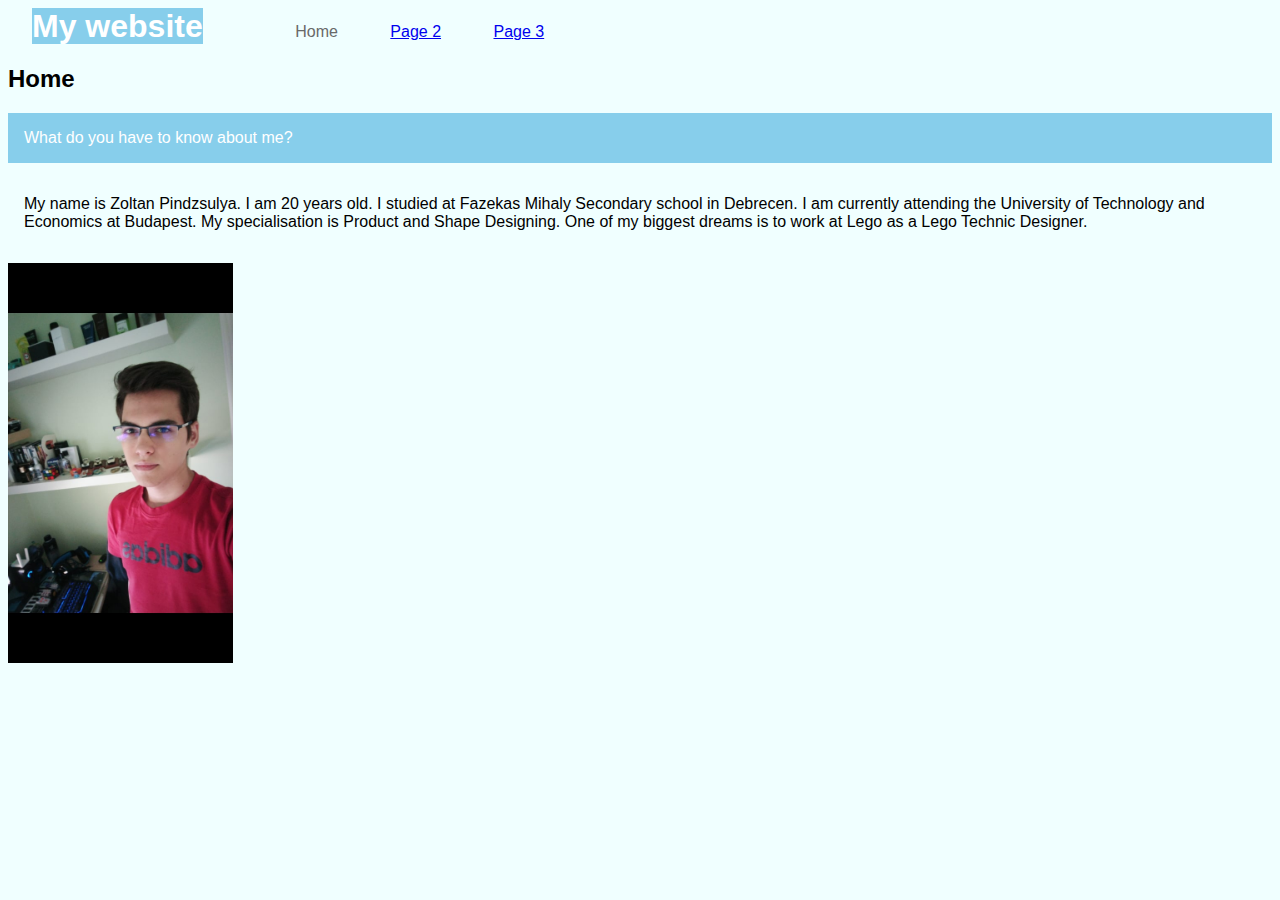
<file: index.html>
<!DOCTYPE html>
<!DOCTYPE html>
<html>
<head>
	<title>Pindzsulya Zoltan</title>
	<link rel="stylesheet" type="text/css" href="main.css">
</head>
<body>
	<h1><strong>My website</strong></h1>
	<ul>
		<li>Home</li>
		<li><a href="page2.html">Page 2</a></li>
		<li><a href="page3.html">Page 3</a></li>
	</ul>
	<h2>Home</h2>
	<p>What do you have to know about me?</p>
	<p class="secondary">My name is Zoltan Pindzsulya. I am 20 years old. I studied at Fazekas Mihaly Secondary school in Debrecen. I am currently attending the University of Technology and Economics at Budapest. My specialisation is Product and Shape Designing. One of my biggest dreams is to work at Lego as a Lego Technic Designer.</p>
	<img src="pictures/74402618_352009285630860_8463687550207262720_n.jpg" height="400">


</body>
</html>
</file>
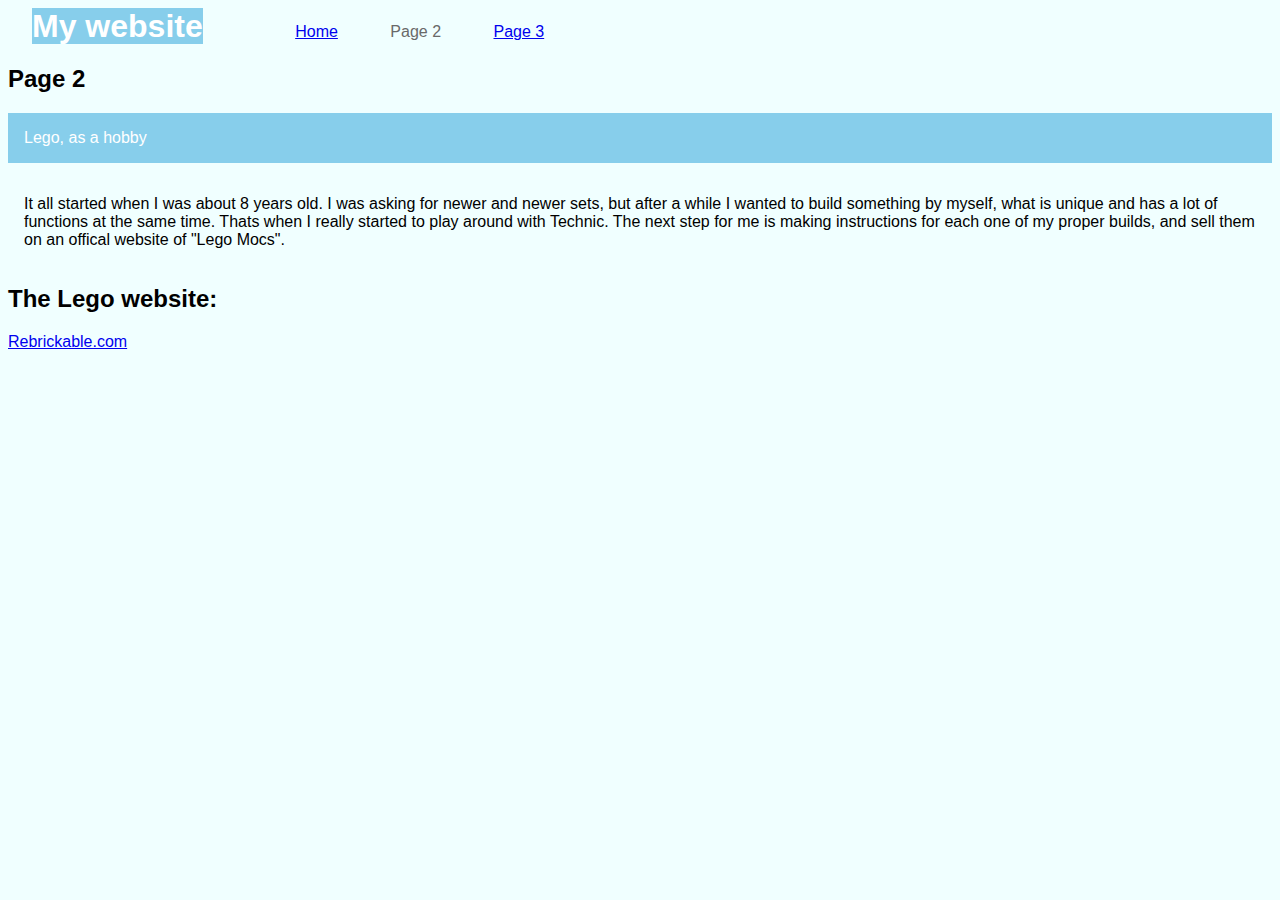
<file: page2.html>
<!DOCTYPE html>
<!DOCTYPE html>
<html>
<head>
	<title>Pindzsulya Zoltan</title>
	<link rel="stylesheet" type="text/css" href="main.css">
</head>
<body>
	<h1><strong>My website</strong></h1>
	<ul>
		<li><a href="index.html">Home</a></li>
		<li>Page 2</li>
		<li><a href="page3.html">Page 3</a></li>
	</ul>
	<h2>Page 2</h2>
	<p>Lego, as a hobby</p>
	<p class="secondary">It all started when I was about 8 years old. I was asking for newer and newer sets, but after a while I wanted to build something by myself, what is unique and has a lot of functions at the same time. Thats when I really started to play around with Technic. The next step for me is making instructions for each one of my proper builds, and sell them on an offical website of "Lego Mocs".</p>
	<h2>The Lego website:</h2>
	<a href="https://rebrickable.com/">Rebrickable.com</a>

</body>
</html>
</file>
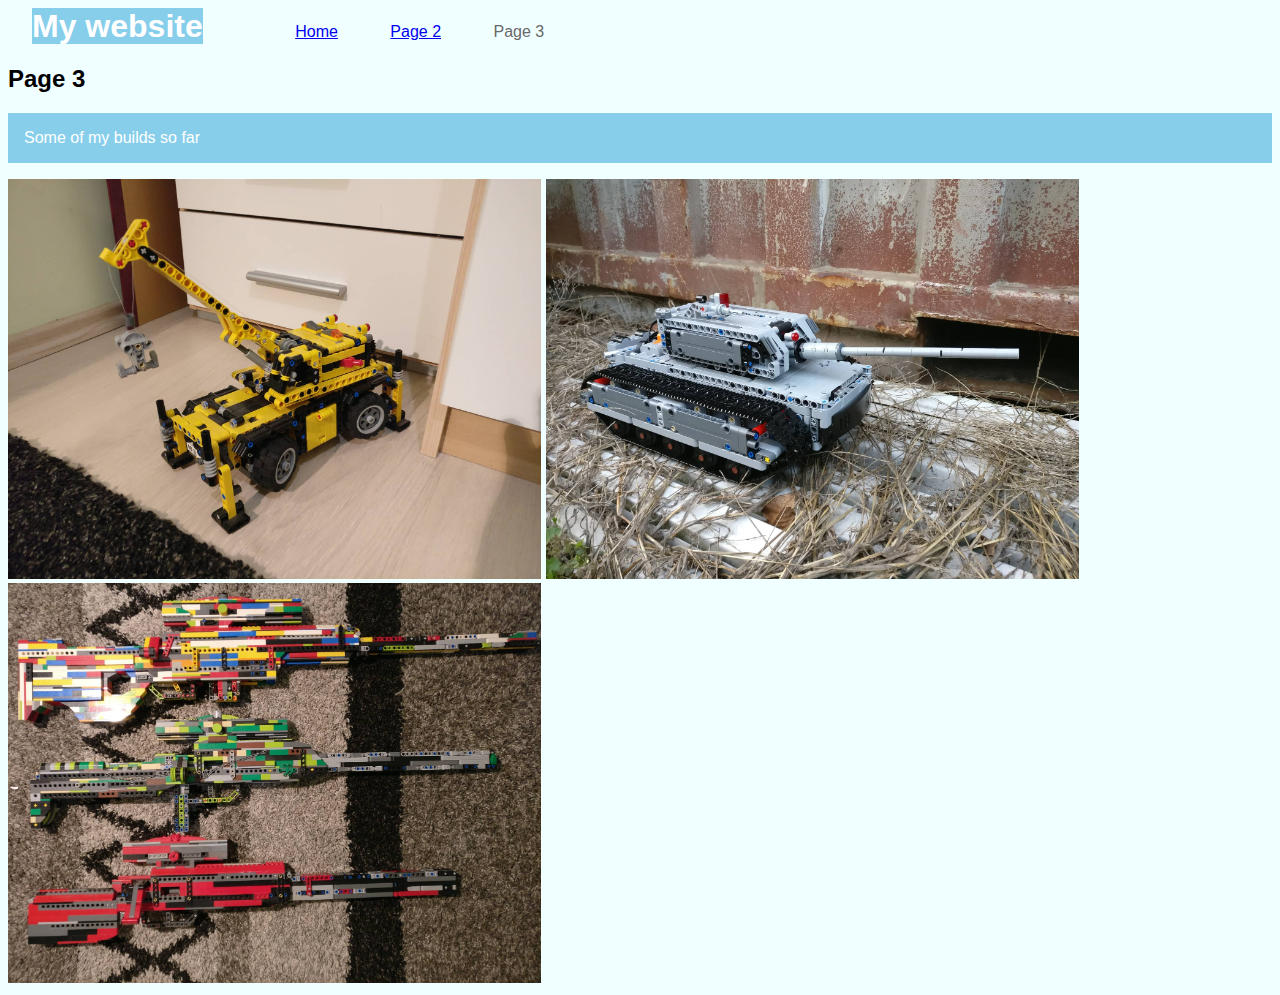
<file: page3.html>
<!DOCTYPE html>
<!DOCTYPE html>
<html>
<head>
	<title>Pindzsulya Zoltan</title>
	<link rel="stylesheet" type="text/css" href="main.css">
</head>
<body>
	<h1><strong>My website</strong></h1>
	<ul>
		<li><a href="index.html">Home</a></li>
		<li><a href="page2.html">Page 2</a></li>
		<li>Page 3</li>
	</ul>
	<h2>Page 3</h2>
	<p>Some of my builds so far</p>
	<img src="pictures/74211371_2317463225142873_2624935723274338304_n.jpg" height="400"/>
	<img src="pictures/74342704_2427418714184217_9050769773813563392_n.jpg" height="400"/>
	<img src="pictures/77182604_515798602348193_3942871245783040000_n.jpg" height="400"/>

</body>
</html>
</file>
<file: main.css>
body{
	background:#F0FFFF;
	font-family:Arial;
}
ul{
	color:#696969;
	display: inline;
}
p{
	background:#87CEEB;
	color:#FFFFFF;
	padding: 16px;
}

.secondary{
	background: none;
	color: #000000;
}
ul li {
	list-style-type: none;
	margin: 16px 24px;
	display: inline;
}
h1{
	margin: 32px 24px;
	background:#87CEEB;
	color:#FFFFFF;
	display: inline;
}
</file>
